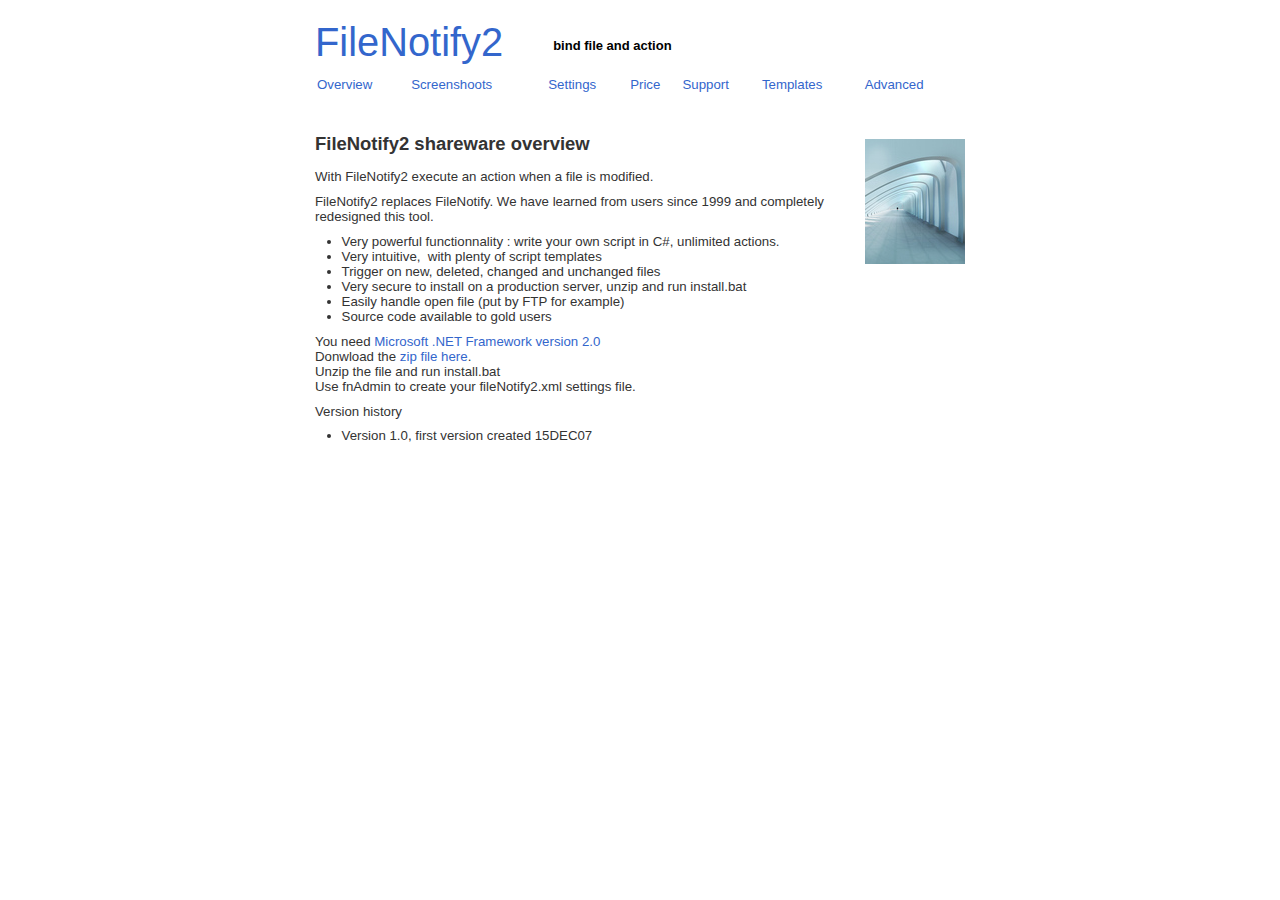
<file: www/index.html>
<!DOCTYPE html PUBLIC "-//W3C//DTD XHTML 1.0 Strict//EN"
    "http://www.w3.org/TR/xhtml1/DTD/xhtml1-strict.dtd">
<html xmlns="http://www.w3.org/1999/xhtml">
<head>
<title>FileNotify2 :: Index</title>
<meta http-equiv="Content-Type" content="text/html; charset=iso-8859-1" />
<link href="style.css" rel="stylesheet" type="text/css" />
</head>
<body>

<p><div id="title">FileNotify2</div>

<div id="slogan">bind file and action</div>
</p>
<table style="width: 100%">
	<tr>
		<td><a href="index.html">Overview</a></td>
		<td><a href="screenshoots.html">Screenshoots</a></td>
		<td><a href="settings.html">Settings</a></td>
		<td><a href="price.html">Price</a></td>
		<td><a href="support.html">Support</a></td>
		<td><a href="templates.html">Templates</a></td>
		<td><a href="advanced.html">Advanced</a></td>
	</tr>
</table><br/>

<div id="maincontent">

<img class="image_section_right" src="images/corridor.jpg" alt="image_corridor"/>

<h2>FileNotify2 shareware overview</h2>

<p>With FileNotify2 execute an action when a file is modified.</p>
<p>FileNotify2 replaces FileNotify. We have learned from users since 1999 
and completely redesigned th<span lang="fr">is tool.</span></p>
<ul>
	<li>Very powerful functionnality : write your own script in C#, unlimited 
	actions.</li>
	<li>Very intuitive,&nbsp; with plenty of script templates</li>
	<li>Trigger on new, deleted, changed and unchanged files</li>
	<li>Very secure to install on a production server, unzip and run install.bat</li>
	<li>Easily handle open file (put by FTP for example)</li>
	<li>Source code available to gold users</li>
</ul>
<p>You need
<a target="_blank" href="http://www.microsoft.com/downloads/details.aspx?FamilyID=0856EACB-4362-4B0D-8EDD-AAB15C5E04F5&amp;displaylang=en">Microsoft .NET Framework version 2.0</a><br />
Donwload the <a href="FileNotify2.zip">zip file here</a>.<br />
Unzip the file and run install.bat<br />
Use fnAdmin to create your fileNotify2.xml settings file.</p>
<p>Version history</p>
<ul>
	<li>Version 1.0, first version created 15DEC07</li>
</ul>

</div>
<script type="text/javascript">
var gaJsHost = (("https:" == document.location.protocol) ? "https://ssl." : "http://www.");
document.write("\<script src='" + gaJsHost + "google-analytics.com/ga.js' type='text/javascript'>\<\/script>" );
</script>
<script type="text/javascript">
var pageTracker = _gat._getTracker("UA-2470391-3");
pageTracker._initData();
pageTracker._trackPageview();
</script>

</body>
</html>
</file>
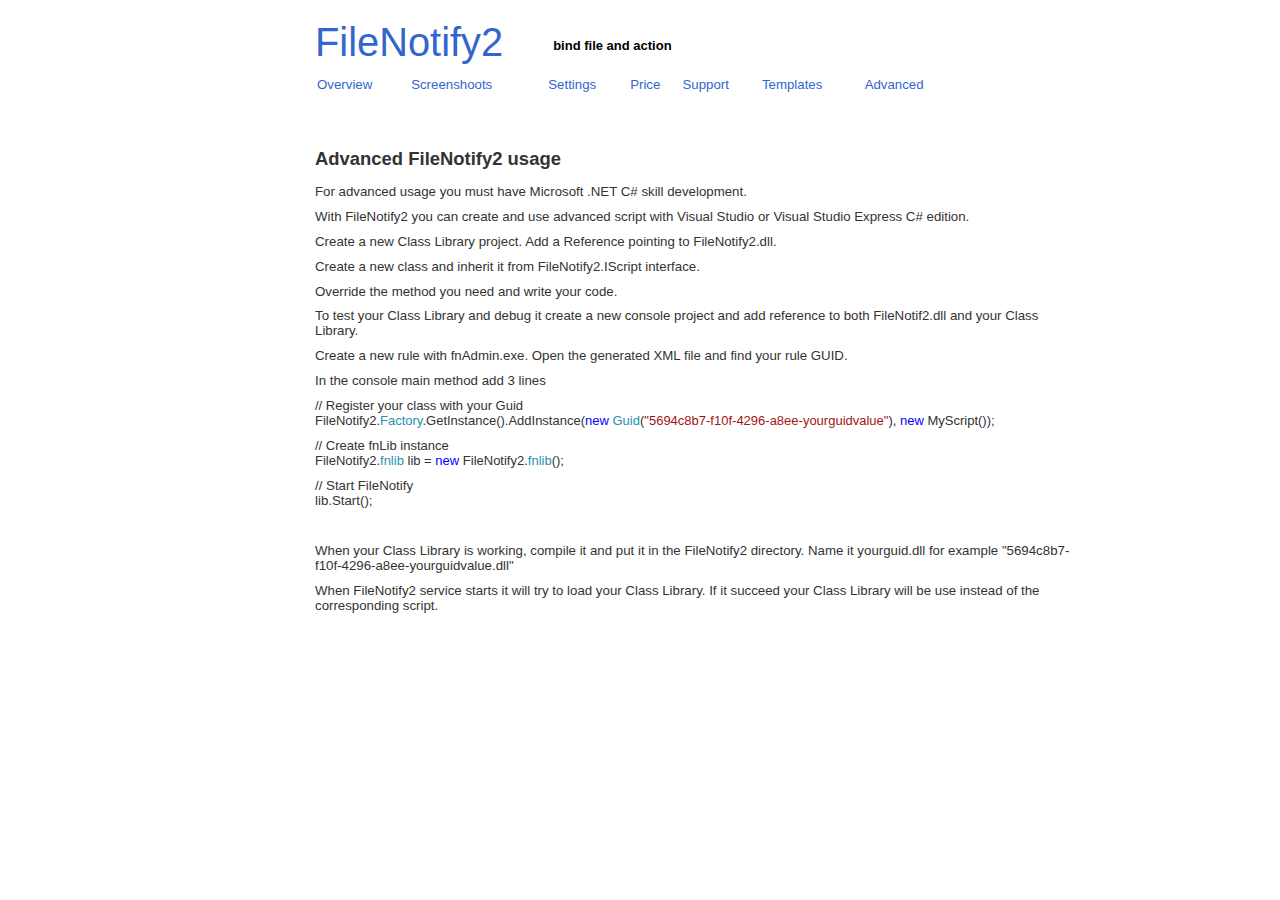
<file: www/advanced.html>
<!DOCTYPE html PUBLIC "-//W3C//DTD XHTML 1.0 Strict//EN"
    "http://www.w3.org/TR/xhtml1/DTD/xhtml1-strict.dtd">
<html xmlns="http://www.w3.org/1999/xhtml">
<head>
<title>FileNotify2 :: Advanced</title>
<meta http-equiv="Content-Type" content="text/html; charset=iso-8859-1" />
<link href="style.css" rel="stylesheet" type="text/css" />
</head>
<body>

<div id="title">FileNotify2</div>

<div id="slogan">bind file and action</div>
<br/>
<table style="width: 100%">
	<tr>
		<td><a href="index.html">Overview</a></td>
		<td><a href="screenshoots.html">Screenshoots</a></td>
		<td><a href="settings.html">Settings</a></td>
		<td><a href="price.html">Price</a></td>
		<td><a href="support.html">Support</a></td>
		<td><a href="templates.html">Templates</a></td>
		<td><a href="advanced.html">Advanced</a></td>
	</tr>
</table><br/>

<div id="maincontent" style="width: 770px">

&nbsp;<h2>Advanced FileNotify2 usage</h2>
<p>For advanced usage you must have Microsoft .NET C# skill development.</p>
<p>With FileNotify2 you can create and use advanced script with Visual Studio or 
Visual Studio Express C# edition.</p>
<p>Create a new Class Library project. Add a Reference pointing to 
FileNotify2.dll.</p>
<p>Create a new class and inherit it from FileNotify2.IScript interface.</p>
<p>Override the method you need and write your code.</p>
<p>To test your Class Library and debug it create a new console project and add 
reference to both FileNotif2.dll and your Class Library.</p>
<p>Create a new rule with fnAdmin.exe. Open the generated XML file and find your 
rule GUID.</p>
<p>In the console main method add 3 lines</p>
<font SIZE="2">
<p>// Register your class with your Guid<br />
FileNotify2.</font><font SIZE="2" COLOR="#2b91af">Factory</font><font SIZE="2">.GetInstance().AddInstance(</font><font SIZE="2" COLOR="#0000ff">new</font><font SIZE="2">
</font><font SIZE="2" COLOR="#2b91af">Guid</font><font SIZE="2">(</font><font SIZE="2" COLOR="#a31515">&quot;5694c8b7-f10f-4296-a8ee-yourguidvalue&quot;</font><font SIZE="2">),
</font><font SIZE="2" COLOR="#0000ff">new</font><font SIZE="2"> MyScript());</font></p>
<p><font SIZE="2">// Create fnLib instance<br />
FileNotify2.<font SIZE="2" COLOR="#2b91af">fnlib</font> lib =
<font SIZE="2" COLOR="#0000ff">new</font> FileNotify2.<font SIZE="2" COLOR="#2b91af">fnlib</font>();</p>
</font>
<p>// Start FileNotify<br />
lib.Start();</p>
<p>&nbsp;</p>
<p>When your Class Library is working, compile it and put it in the FileNotify2 
directory. Name it yourguid.dll for example 
&quot;5694c8b7-f10f-4296-a8ee-yourguidvalue.dll&quot;</p>
<p>When FileNotify2 service starts it will try to load your Class Library. If it 
succeed your Class Library will be use instead of the corresponding script.</p>

</div>
<script type="text/javascript">
var gaJsHost = (("https:" == document.location.protocol) ? "https://ssl." : "http://www.");
document.write("\<script src='" + gaJsHost + "google-analytics.com/ga.js' type='text/javascript'>\<\/script>" );
</script>
<script type="text/javascript">
var pageTracker = _gat._getTracker("UA-2470391-3");
pageTracker._initData();
pageTracker._trackPageview();
</script>

</body>
</html>
</file>
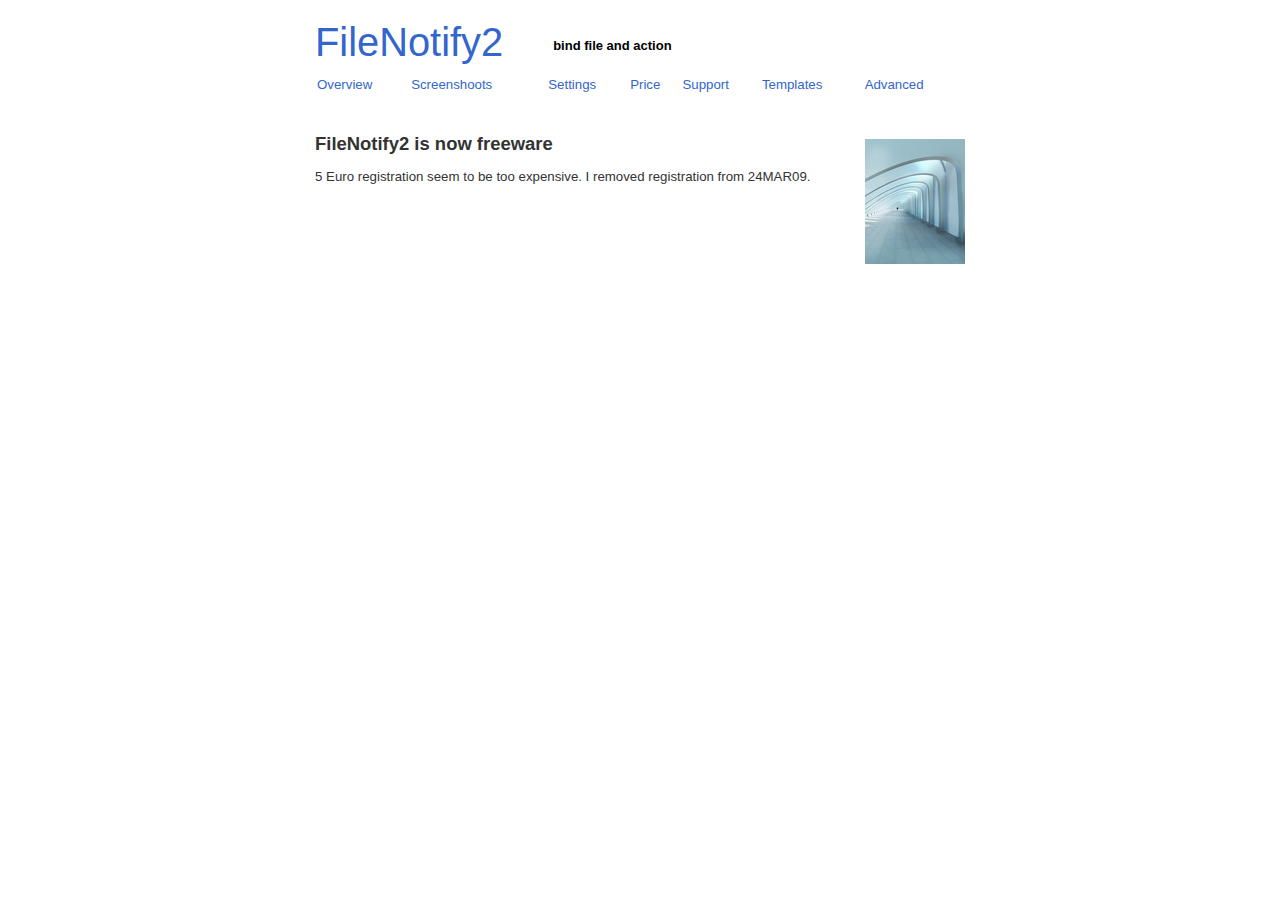
<file: www/price.html>
<!DOCTYPE html PUBLIC "-//W3C//DTD XHTML 1.0 Strict//EN"
    "http://www.w3.org/TR/xhtml1/DTD/xhtml1-strict.dtd">
<html xmlns="http://www.w3.org/1999/xhtml">
<head>
<title>FileNotify2 :: Price</title>
<meta http-equiv="Content-Type" content="text/html; charset=iso-8859-1" />
<link href="style.css" rel="stylesheet" type="text/css" />
</head>
<body>

<div id="title">FileNotify2</div>

<div id="slogan">bind file and action</div>
<br/>
<table style="width: 100%">
	<tr>
		<td><a href="index.html">Overview</a></td>
		<td><a href="screenshoots.html">Screenshoots</a></td>
		<td><a href="settings.html">Settings</a></td>
		<td><a href="price.html">Price</a></td>
		<td><a href="support.html">Support</a></td>
		<td><a href="templates.html">Templates</a></td>
		<td><a href="advanced.html">Advanced</a></td>
	</tr>
</table><br/>

<div id="maincontent">

<img class="image_section_right" src="images/corridor.jpg" alt="image_corridor"/>

<h2>FileNotify2 is now freeware</h2>
	<p>5 Euro registration seem to be too expensive. I removed registration from 
	24MAR09.</p>

</div>

<script type="text/javascript">
var gaJsHost = (("https:" == document.location.protocol) ? "https://ssl." : "http://www.");
document.write("\<script src='" + gaJsHost + "google-analytics.com/ga.js' type='text/javascript'>\<\/script>" );
</script>
<script type="text/javascript">
var pageTracker = _gat._getTracker("UA-2470391-3");
pageTracker._initData();
pageTracker._trackPageview();
</script>

</body>
</html>
</file>
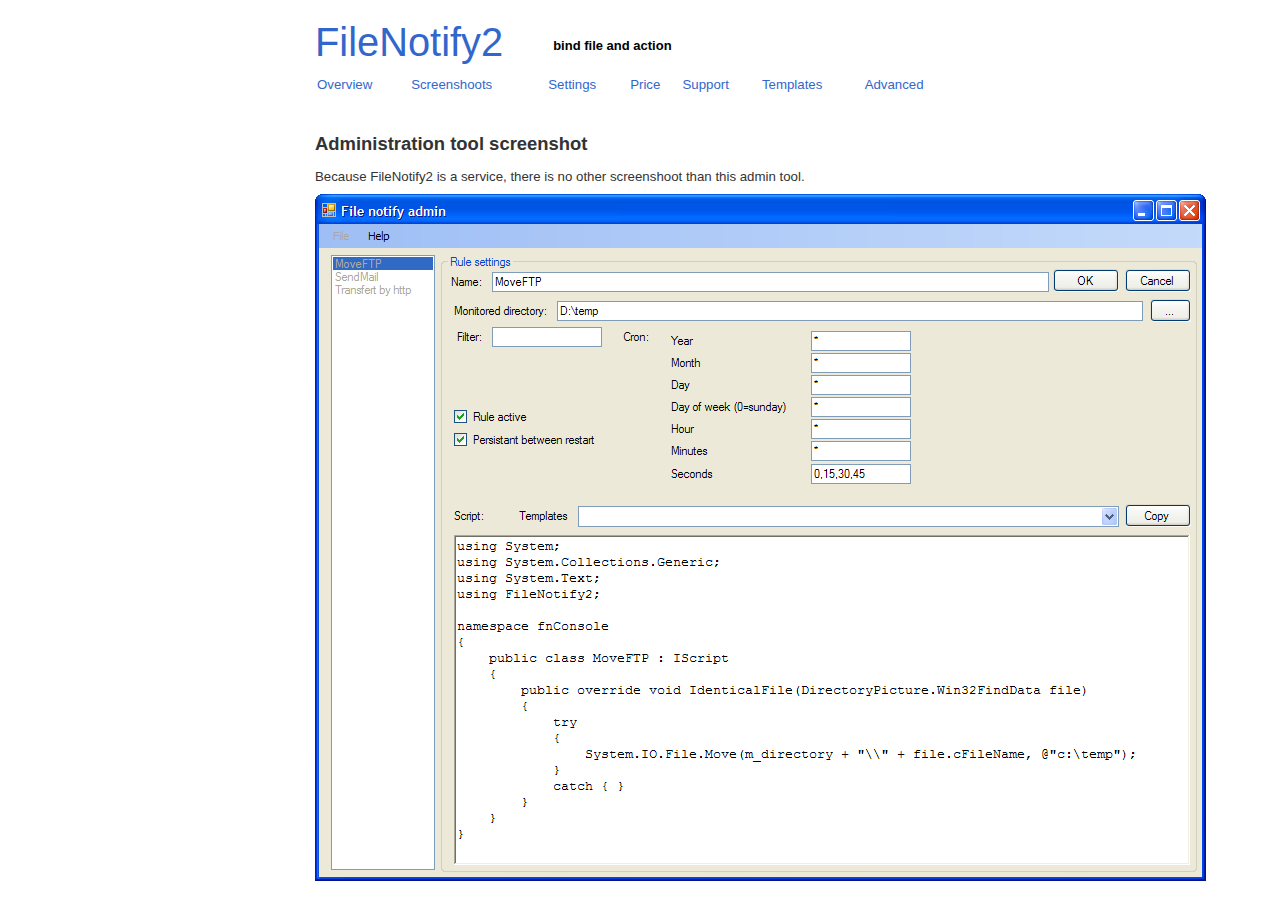
<file: www/screenshoots.html>
<!DOCTYPE html PUBLIC "-//W3C//DTD XHTML 1.0 Strict//EN"
    "http://www.w3.org/TR/xhtml1/DTD/xhtml1-strict.dtd">
<html xmlns="http://www.w3.org/1999/xhtml">
<head>
<title>FileNotify2 :: Screenshoots</title>
<meta http-equiv="Content-Type" content="text/html; charset=iso-8859-1" />
<link href="style.css" rel="stylesheet" type="text/css" />
</head>
<body>

<div id="title">FileNotify2</div>

<div id="slogan">bind file and action</div>
<br/>
<table style="width: 100%">
	<tr>
		<td><a href="index.html">Overview</a></td>
		<td><a href="screenshoots.html">Screenshoots</a></td>
		<td><a href="settings.html">Settings</a></td>
		<td><a href="price.html">Price</a></td>
		<td><a href="support.html">Support</a></td>
		<td><a href="templates.html">Templates</a></td>
		<td><a href="advanced.html">Advanced</a></td>
	</tr>
</table><br/>

<div id="maincontent">

<h2>Administration tool screenshot</h2>
<p>Because FileNotify2 is a service, there is no other screenshoot than this 
admin tool.</p>

<img alt="FileNotify2 screenshoot" src="images/screenshoot.png" width="891" height="687" />

</div>

<script type="text/javascript">
var gaJsHost = (("https:" == document.location.protocol) ? "https://ssl." : "http://www.");
document.write("\<script src='" + gaJsHost + "google-analytics.com/ga.js' type='text/javascript'>\<\/script>" );
</script>
<script type="text/javascript">
var pageTracker = _gat._getTracker("UA-2470391-3");
pageTracker._initData();
pageTracker._trackPageview();
</script>
</body>
</html>
</file>
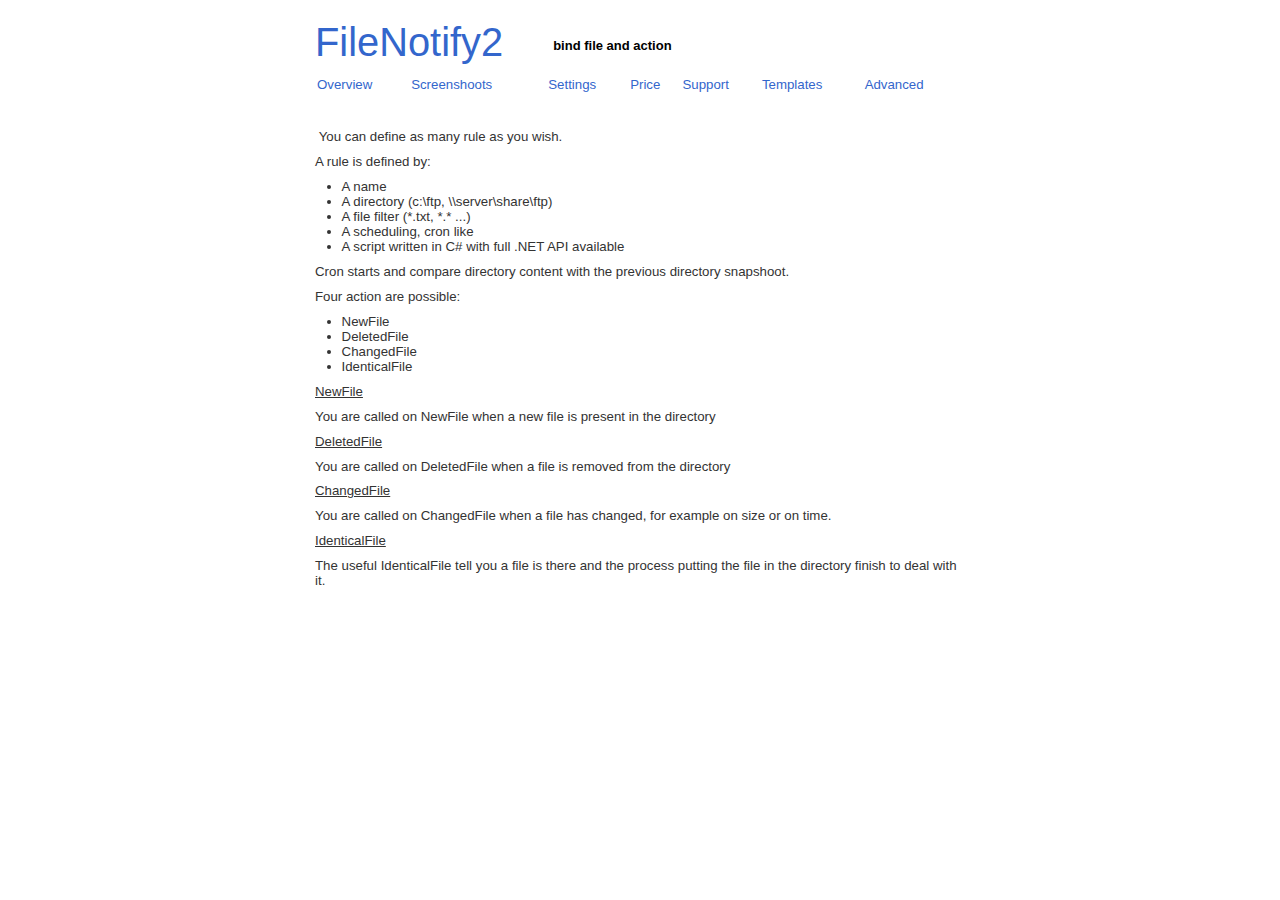
<file: www/settings.html>
<!DOCTYPE html PUBLIC "-//W3C//DTD XHTML 1.0 Strict//EN"
    "http://www.w3.org/TR/xhtml1/DTD/xhtml1-strict.dtd">
<html xmlns="http://www.w3.org/1999/xhtml">
<head>
<title>FileNotify2 :: Settings</title>
<meta http-equiv="Content-Type" content="text/html; charset=iso-8859-1" />
<link href="style.css" rel="stylesheet" type="text/css" />
<style type="text/css">
.style1 {
	text-decoration: underline;
}
</style>
</head>
<body>

<div id="title">FileNotify2</div>

<div id="slogan">bind file and action</div>
<br/>
<table style="width: 100%">
	<tr>
		<td><a href="index.html">Overview</a></td>
		<td><a href="screenshoots.html">Screenshoots</a></td>
		<td><a href="settings.html">Settings</a></td>
		<td><a href="price.html">Price</a></td>
		<td><a href="support.html">Support</a></td>
		<td><a href="templates.html">Templates</a></td>
		<td><a href="advanced.html">Advanced</a></td>
	</tr>
</table><br/>

<div id="maincontent">

<p>&nbsp;You can define as many rule as you wish.</p>
<p>A rule is defined by:</p>
<ul>
	<li>A name</li>
	<li>A directory (c:\ftp, \\server\share\ftp)</li>
	<li>A file filter (*.txt, *.* ...)</li>
	<li>A scheduling, cron like</li>
	<li><span lang="fr">A script written in C# with full .NET API available</span></li>
</ul>
<p>Cron starts and compare directory content with the previous directory 
snapshoot.</p>
<p>Four action are possible:</p>
<ul>
	<li>NewFile</li>
	<li>DeletedFile</li>
	<li>ChangedFile</li>
	<li>IdenticalFile</li>
</ul>
<p class="style1">NewFile</p>
<p>You are called on NewFile when a new file is present 
in the directory</p>
<p class="style1">DeletedFile</p>
<p>You are called on DeletedFile when a file is removed from 
the directory</p>
<p class="style1">ChangedFile</p>
<p>You are called on ChangedFile when a file has changed, for example on size or on 
time.</p>
<p class="style1">IdenticalFile</p>
<p>The useful IdenticalFile tell you a file is there and the process 
putting the file in the directory finish to deal with it.</p>

</div>
<script type="text/javascript">
var gaJsHost = (("https:" == document.location.protocol) ? "https://ssl." : "http://www.");
document.write("\<script src='" + gaJsHost + "google-analytics.com/ga.js' type='text/javascript'>\<\/script>" );
</script>
<script type="text/javascript">
var pageTracker = _gat._getTracker("UA-2470391-3");
pageTracker._initData();
pageTracker._trackPageview();
</script>

</body>
</html>
</file>
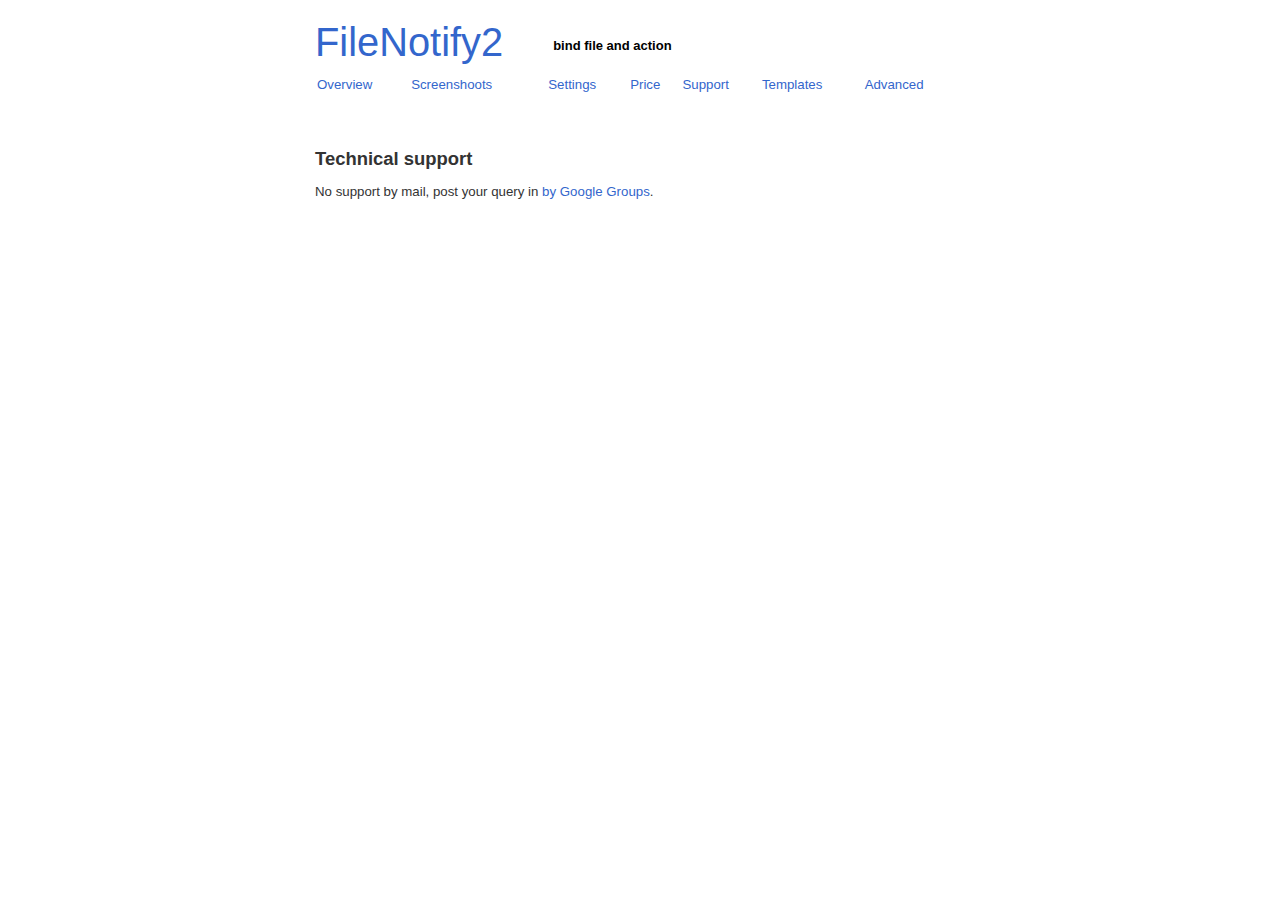
<file: www/support.html>
<!DOCTYPE html PUBLIC "-//W3C//DTD XHTML 1.0 Strict//EN"
    "http://www.w3.org/TR/xhtml1/DTD/xhtml1-strict.dtd">
<html xmlns="http://www.w3.org/1999/xhtml">
<head>
<title>FileNotify2 :: Support</title>
<meta http-equiv="Content-Type" content="text/html; charset=iso-8859-1" />
<link href="style.css" rel="stylesheet" type="text/css" />
</head>
<body>

<div id="title">FileNotify2</div>

<div id="slogan">bind file and action</div>
<br/>
<table style="width: 100%">
	<tr>
		<td><a href="index.html">Overview</a></td>
		<td><a href="screenshoots.html">Screenshoots</a></td>
		<td><a href="settings.html">Settings</a></td>
		<td><a href="price.html">Price</a></td>
		<td><a href="support.html">Support</a></td>
		<td><a href="templates.html">Templates</a></td>
		<td><a href="advanced.html">Advanced</a></td>
	</tr>
</table><br/>

<div id="maincontent">

&nbsp;<h2>Technical support</h2>
	<p>No support by mail, post your query in
	<a target="_blank" href="http://groups.google.com/group/filenotify2">by Google Groups</a>.</p>

</div>
<script type="text/javascript">
var gaJsHost = (("https:" == document.location.protocol) ? "https://ssl." : "http://www.");
document.write("\<script src='" + gaJsHost + "google-analytics.com/ga.js' type='text/javascript'>\<\/script>" );
</script>
<script type="text/javascript">
var pageTracker = _gat._getTracker("UA-2470391-3");
pageTracker._initData();
pageTracker._trackPageview();
</script>

</body>
</html>
</file>
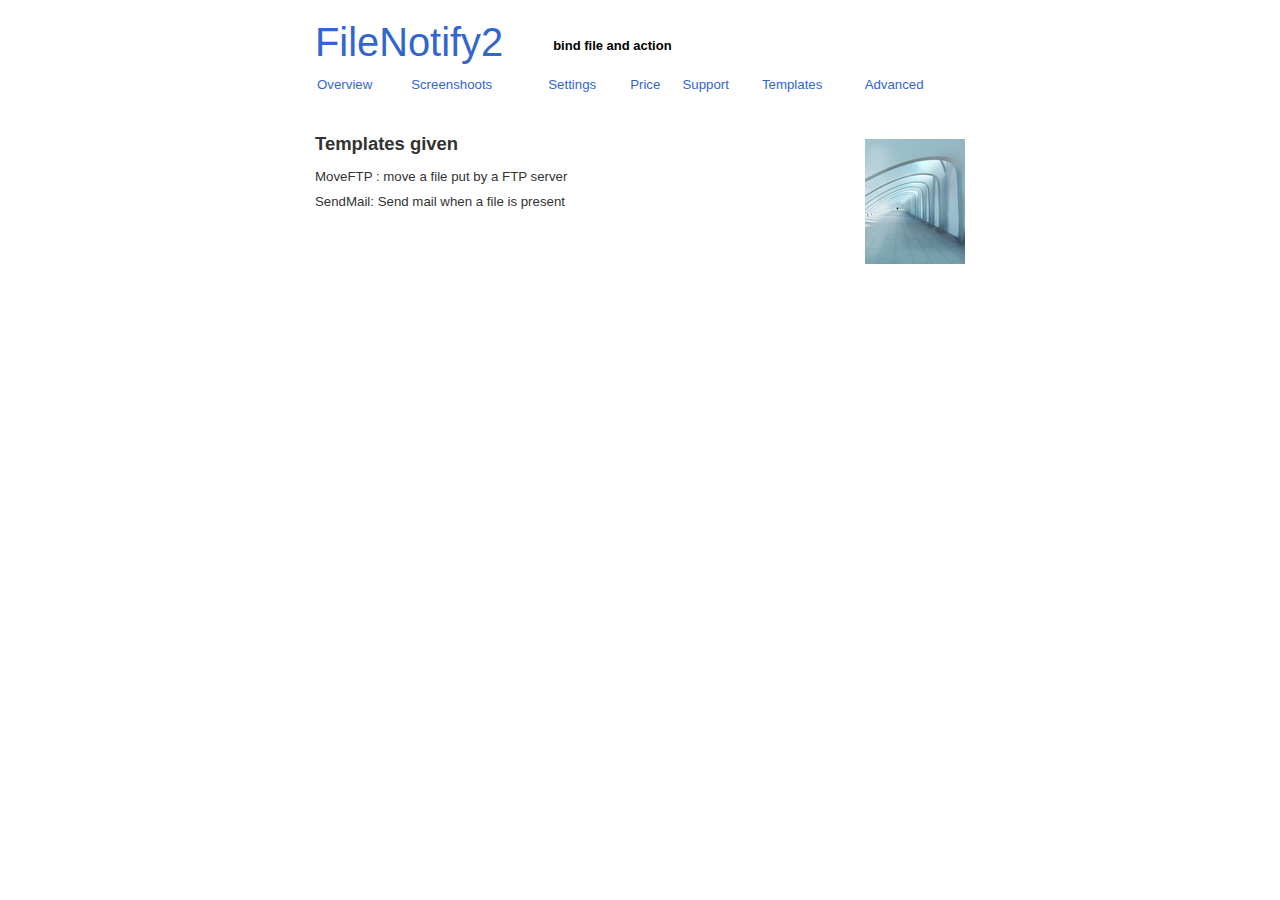
<file: www/templates.html>
<!DOCTYPE html PUBLIC "-//W3C//DTD XHTML 1.0 Strict//EN"
    "http://www.w3.org/TR/xhtml1/DTD/xhtml1-strict.dtd">
<html xmlns="http://www.w3.org/1999/xhtml">
<head>
<title>FileNotify2 :: Templates</title>
<meta http-equiv="Content-Type" content="text/html; charset=iso-8859-1" />
<link href="style.css" rel="stylesheet" type="text/css" />
</head>
<body>

<div id="title">FileNotify2</div>

<div id="slogan">bind file and action</div>
<br/>
<table style="width: 100%">
	<tr>
		<td><a href="index.html">Overview</a></td>
		<td><a href="screenshoots.html">Screenshoots</a></td>
		<td><a href="settings.html">Settings</a></td>
		<td><a href="price.html">Price</a></td>
		<td><a href="support.html">Support</a></td>
		<td><a href="templates.html">Templates</a></td>
		<td><a href="advanced.html">Advanced</a></td>
	</tr>
</table><br/>

<div id="maincontent">

<img class="image_section_right" src="images/corridor.jpg" alt="image_corridor"/>

<h2>Templates given</h2>
<p>MoveFTP : move a file put by a FTP server</p>
<p>SendMail: Send mail when a file is present</p>
<p>&nbsp;</p>

</div>
<script type="text/javascript">
var gaJsHost = (("https:" == document.location.protocol) ? "https://ssl." : "http://www.");
document.write("\<script src='" + gaJsHost + "google-analytics.com/ga.js' type='text/javascript'>\<\/script>" );
</script>
<script type="text/javascript">
var pageTracker = _gat._getTracker("UA-2470391-3");
pageTracker._initData();
pageTracker._trackPageview();
</script>

</body>
</html>
</file>
<file: www/style.css>
/***************************************************************************
*                                                                          *
* contented3 - An open source xhtml/css website template by Contented      *
* Designs.  You're free to modify it and use it for any purpose without    *
* cost or obligation. We'd prefer that you leave the link to our website   *
* in the footer but it's not required.                                     *
*                                                                          *
* If you have comments or questions, please contact us at                  *
* http://www.ContentedDesigns.com. Thanks!                                 *
*                                                                          *
***************************************************************************/

* {
	padding:0;
	margin:0;
}

body {
	color: #333333;
	background-color:#FFFFFF;
	font-family:Arial, sans-serif;
	font-size:0.83em;
	margin:20px auto;
	width:650px;
        padding-left:10px;
        padding-right:10px;
}

h1, h2, h3, h4, h5, h6, p, pre, blockquote, label, ul, ol, dl, 
fieldset, address { margin:0.75em 0;}

h1 {font-size:1.67em;}

h2 {font-size:1.39em;}

h3 {font-size:1.2em;}

h4 {font-size:1em;}

li, dd { 
	margin-left:2em;
}

a {
        color: #3366CC;
        background-color: #FFFFFF;
        font-weight: normal;
        text-decoration: none;
	outline:none;
}

a:hover {
        color: #0033CC;
        background-color: #FFFFFF;
        font-weight: normal;
        text-decoration: underline;
}

.image_paragraph_right {
	float: right;
	margin-top:0px;
	margin-left:20px;
	margin-bottom:5px;
}

.image_paragraph_left {
	float: left;
	margin-top:0px;
	margin-right:20px;
	margin-bottom:5px;
}

.image_section_right {
	float: right;
	margin-top:20px;
	margin-left:20px;
	margin-bottom:10px;
}

.image_section_left {
	float: left;
	margin-top:20px;
	margin-right:20px;
	margin-bottom:10px;
}

#title {
        color:#3366CC;
        background-color:#FFFFFF;
        font-size:3em;
        font-weight:normal;
	margin:0px 0px 10px 0px;
        float:left;
}

#slogan {
	color:#000000;
	background-color:#FFFFFF;
	font-size:small;
	font-weight:bold;
	padding:18px 0px 0px 50px;
	float:left;
	margin:0px 0px 10px 0px;
}

ul#nav {
	clear:both;
	float:left;
	margin: 0;
	padding: 0;
	list-style: none;
	width:650px;
}

ul#nav li {
	margin: 0;
	padding: 0;
	float: left;
	width:20%;
	text-align: center;
}

ul#nav li a {
	display: block;
	font-size: small;
	color: #FFFFFF;
	font-weight: bold;
	text-decoration: none;
	background: #5588CC;
	padding: 2px 0px 2px 0px;
}

ul#nav li a:hover { background: #3366CC; color: #FFFFFF; }
ul#nav a.selected:link { background: #3366CC; color: #FFFFFF; }
ul#nav a.selected:visited { background: #3366CC; color: #FFFFFF; }

#maincontent {
	font-size:1.0em;
	padding:0px 5px 5px 0px;
	margin:10px 0px 10px 0px;
	width:650px;
	float:left;
}


#footer {
	color:#000000;
	background-color:#FFFFFF;
	border-top:1px solid #0033CC;
	font-size:80%;
	line-height:1.5em;
	width: 650px;
	clear:both;
}

#footer a {
        color:#3366CC;
        background-color:#FFFFFF;
        text-decoration: none;
}

#footer a:hover {
        color:#0033CC;
        background-color:#FFFFFF;
        font-weight: normal;
        text-decoration: underline;
}

#copyright {
	color:#000000;
	background-color:#FFFFFF;
	padding:5px 20px 5px 0px;
	float:left;
}

#footercontact {
	color:#0033CC;
	background-color:#FFFFFF;
	padding:5px 0px 5px 0px;
	float:right;
}
</file>
